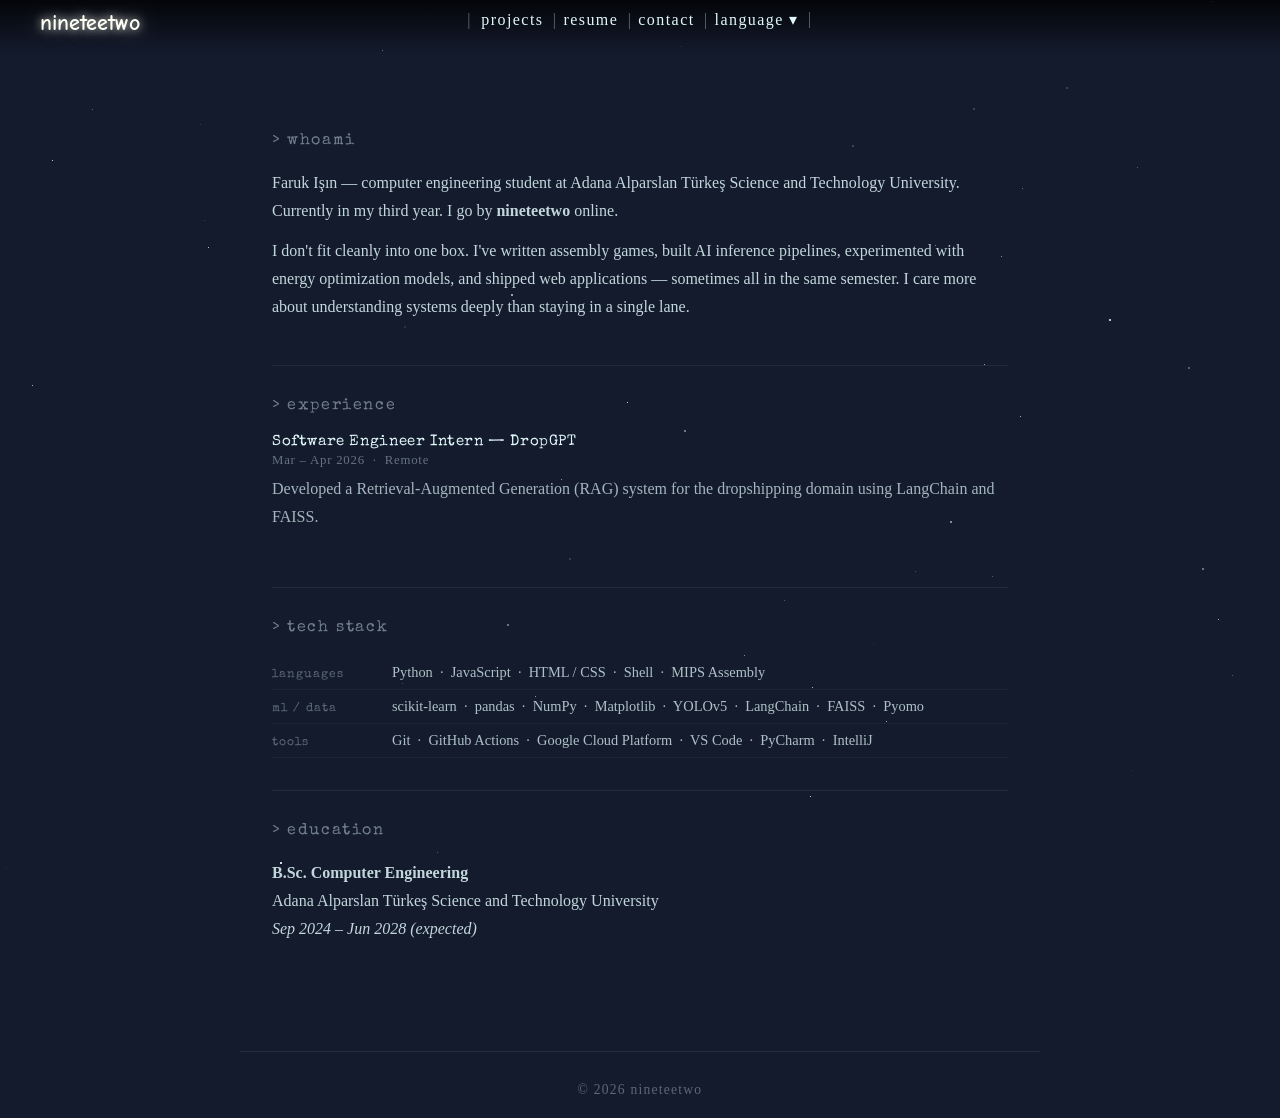
<file: index.html>
<!DOCTYPE html>
<html lang="en">
<head>
  <meta charset="UTF-8">
  <meta name="viewport" content="width=device-width, initial-scale=1.0">
  <title>nineteetwo</title>
  <link href="https://fonts.googleapis.com/css2?family=Special+Elite&family=Comic+Neue:wght@700&display=swap" rel="stylesheet">
  <link rel="stylesheet" href="style.css">
  <link rel="icon" type="image/jpeg" href="karee.jpg">
</head>
<body>

  <header class="topbar">
    <a href="index.html" class="logo desktop-logo">nineteetwo</a>

    <button class="hamburger" onclick="toggleMenu()" aria-label="Toggle Menu">
      <div class="bar"></div>
      <div class="bar"></div>
      <div class="bar"></div>
    </button>

    <nav class="menu_box" id="menuBox">
      <div class="mobile-header">
        <a href="index.html" class="logo">nineteetwo</a>
      </div>

      <a href="projects.html" data-i18n="projects">projects</a>
      <a href="cv.html" data-i18n="resume">resume</a>
      <a href="contact.html" data-i18n="contact">contact</a>

      <div class="dropdown">
        <a class="dropbtn" onclick="toggleLang(event)" data-i18n="language">language &#9662;</a>
        <div class="dropdown-content" id="langDropdown">
          <a onclick="changeLanguage(event, 'en')" data-i18n="english">english</a>
          <a onclick="changeLanguage(event, 'tr')" data-i18n="turkish">turkish</a>
          <a onclick="changeLanguage(event, 'de')" data-i18n="german">german</a>
          <a onclick="changeLanguage(event, 'jp')" data-i18n="japanese">japanese</a>
        </div>
      </div>
    </nav>
  </header>

  <main class="home-content">

    <section class="home-section">
      <h1 class="home-heading" id="home-whoami"></h1>
      <p id="home-intro1"></p>
      <p id="home-intro2"></p>
    </section>

    <section class="home-section">
      <h2 class="home-heading" id="home-exp-title"></h2>
      <div id="home-exp"></div>
    </section>

    <section class="home-section">
      <h2 class="home-heading" id="home-stack-title"></h2>
      <div id="home-stack"></div>
    </section>

    <section class="home-section">
      <h2 class="home-heading" id="home-edu-title"></h2>
      <p id="home-edu"></p>
    </section>

  </main>

  <footer class="site-footer">
    &copy; 2026 nineteetwo
  </footer>

  <script src="i18n.js" defer></script>
  <script src="nav.js" defer></script>
  <script src="bg.js" defer></script>
  <script src="home-i18n.js" defer></script>
</body>
</html>
</file>
<file: style.css>
:root {
    --clr-text:   rgb(224, 248, 250);
    --clr-nav:    rgb(252, 254, 243);
    --clr-bg:     rgb(20, 27, 45);
    --clr-accent: rgba(224, 248, 250, 0.4);
}

*, *::before, *::after {
    box-sizing: border-box;
}

body {
    background-color: var(--clr-bg);
    color: var(--clr-text);
    font-family: "Liberation Serif", serif;
    margin: 0;
    padding: 0;
    overflow-x: hidden;
    display: flex;
    flex-direction: column;
    min-height: 100vh;
}

a {
    color: var(--clr-text);
    text-decoration: none;
    transition: all 0.3s ease;
}

.topbar {
    position: relative;
    display: flex;
    justify-content: center;
    padding: 0.625rem 0 1.5rem 0;
    background: linear-gradient(to bottom, rgba(0, 0, 0, 0.8) 0%, rgba(0, 0, 0, 0) 100%);
}

.logo {
    font-family: "Comic Neue", "Comic Sans MS", "Comic Sans", cursive;
    font-weight: 700;
    font-size: 1.4rem;
    color: var(--clr-nav);
    text-shadow: 0 0 0.625rem rgba(252, 254, 243, 0.8), 0 0 1.25rem rgba(252, 254, 243, 0.5);
}

.logo:hover {
    text-shadow: 0 0 1.25rem rgba(252, 254, 243, 1), 0 0 2.5rem rgba(252, 254, 243, 0.8);
}

.desktop-logo {
    position: absolute;
    left: 2.5rem;
    top: 0.625rem;
}

.menu_box {
    display: flex;
    align-items: center;
    flex-wrap: wrap;
    justify-content: center;
    font-family: "Times New Roman", Times, "Georgia", serif;
    font-size: 1rem;
    letter-spacing: 0.09em;
    color: var(--clr-nav);
}

.menu_box > a, .menu_box > .dropdown {
    position: relative;
    padding: 0 0.625rem;
    cursor: pointer;
}

.menu_box > a::after, .menu_box > .dropdown::after {
    content: "|";
    position: absolute;
    right: -0.25rem;
    color: var(--clr-accent);
}

.menu_box > a:first-of-type::before {
    content: "|";
    position: absolute;
    left: -0.25rem;
    color: var(--clr-accent);
}

.menu_box > a:hover, .menu_box .dropbtn:hover {
    color: var(--clr-nav);
    text-shadow: 0 0 0.625rem rgba(252, 254, 243, 0.9), 0 0 1.25rem rgba(252, 254, 243, 0.6);
}

.dropdown {
    display: inline-block;
}

.dropdown-content {
    display: none;
    position: absolute;
    top: 100%;
    left: 50%;
    transform: translateX(-50%);
    background-color: rgba(0, 0, 0, 0.85);
    min-width: 7.5rem;
    padding: 0.9375rem 0;
    border-radius: 0.25rem;
    z-index: 10;
    box-shadow: 0 0.5rem 1rem rgba(0,0,0,0.5);
}

@media (min-width: 56.3125em) {
    .dropdown:hover .dropdown-content {
        display: flex;
        flex-direction: column;
        gap: 0.75rem;
    }
}

.dropdown-content a {
    position: relative;
    padding: 0;
    font-size: 0.95rem;
    text-align: center;
    cursor: pointer;
}

.dropdown-content a:hover {
    color: var(--clr-nav);
    text-shadow: 0 0 0.625rem rgba(252, 254, 243, 0.9);
}

.dropdown-content a::after, .dropdown-content a::before {
    content: none !important;
}

.hamburger, .mobile-header {
    display: none;
}

@media (max-width: 56.25em) {
    .desktop-logo {
        left: 1.25rem;
    }

    .hamburger {
        display: flex;
        flex-direction: column;
        gap: 0.375rem;
        position: absolute;
        right: 1.25rem;
        top: 0.9375rem;
        cursor: pointer;
        z-index: 1000;
        background: none;
        border: none;
        padding: 0.3125rem;
    }

    .hamburger .bar {
        width: 1.875rem;
        height: 0.1875rem;
        background-color: var(--clr-nav);
        border-radius: 0.125rem;
        box-shadow: 0 0 0.3125rem rgba(252, 254, 243, 0.5);
    }

    .menu_box {
        position: fixed;
        top: 0;
        left: 0;
        width: 100%;
        height: 100vh;
        background-color: rgba(0, 0, 0, 0.98);
        flex-direction: column;
        justify-content: center;
        gap: 1.25rem;
        font-size: 1.4rem;
        z-index: 999;
        opacity: 0;
        visibility: hidden;
        transition: opacity 0.4s ease, visibility 0.4s ease;
        pointer-events: none;
    }

    .menu_box.active {
        opacity: 1;
        visibility: visible;
        pointer-events: all;
    }

    .mobile-header {
        display: flex;
        justify-content: center;
        align-items: center;
        position: absolute;
        top: 1.25rem;
        width: 100%;
    }

    .menu_box > a::after, .menu_box > a:first-of-type::before, .menu_box > .dropdown::after {
        content: none;
    }

    .menu_box > a::before, .menu_box > .dropdown > .dropbtn::before {
        content: "| ";
        color: rgba(255, 255, 255, 0.4);
    }

    .menu_box > a::after, .menu_box > .dropdown > .dropbtn::after {
        content: " |";
        color: rgba(255, 255, 255, 0.4);
    }

    .dropdown {
        display: flex;
        flex-direction: column;
        align-items: center;
    }

    .dropdown-content {
        position: static;
        transform: none;
        background-color: transparent;
        box-shadow: none;
        padding: 0.9375rem 0 0 0;
        display: none;
    }

    .dropdown-content.show {
        display: flex;
        flex-direction: column;
        gap: 0.9375rem;
    }

    .dropdown-content a::before {
        content: "~ " !important;
        position: static;
        color: rgba(255,255,255,0.2);
    }

    .dropdown-content a::after {
        content: " ~" !important;
        position: static;
        color: rgba(255,255,255,0.2);
    }
}

.page-content {
    flex-grow: 1;
    padding: 1.25rem;
    display: flex;
    justify-content: center;
    align-items: flex-start;
}

.parchment {
    position: relative;
    background-color: var(--clr-nav);
    background-image:
        repeating-linear-gradient(
            0deg,
            rgba(20, 27, 45, 0.04) 0,
            rgba(20, 27, 45, 0.04) 1px,
            transparent 1px,
            transparent 4px
        ),
        linear-gradient(
            135deg,
            rgba(255,255,255,0.08) 0%,
            transparent 50%,
            rgba(0,0,0,0.04) 100%
        );
    color: var(--clr-bg);
    padding: 2.5rem 3rem;
    margin: 2.5rem auto;
    width: 100%;
    max-width: 53.125rem;
    clip-path: polygon(
        1.2rem 0%,
        calc(100% - 1.2rem) 0%,
        100% 1.2rem,
        100% calc(100% - 1.2rem),
        calc(100% - 1.2rem) 100%,
        1.2rem 100%,
        0% calc(100% - 1.2rem),
        0% 1.2rem
    );
    outline: 1px solid rgba(252, 254, 243, 0.35);
    outline-offset: -1px;
    box-shadow:
        0 0 1.5rem rgba(252, 254, 243, 0.12),
        0 1.25rem 3rem rgba(0, 0, 0, 0.6);
    font-family: "Liberation Serif", "Times New Roman", serif;
    line-height: 1.7;
    font-size: 1rem;
    overflow: hidden;
}

.parchment::before,
.parchment::after {
    content: '';
    position: absolute;
    width: 1.5rem;
    height: 1.5rem;
    border-color: rgba(20, 27, 45, 0.4);
    border-style: solid;
    pointer-events: none;
}

.parchment::before {
    top: 0.5rem;
    left: 0.5rem;
    border-width: 0.125rem 0 0 0.125rem;
}

.parchment::after {
    bottom: 0.5rem;
    right: 0.5rem;
    border-width: 0 0.125rem 0.125rem 0;
}

.parchment h1, .parchment h2, .parchment h3 {
    color: var(--clr-bg);
    border-bottom: 1px solid rgba(20, 27, 45, 0.2);
    padding-bottom: 0.5rem;
    margin-top: 1.875rem;
    font-family: 'Special Elite', monospace;
    letter-spacing: 0.05em;
}

.parchment a {
    color: var(--clr-bg);
    text-decoration: none;
    border-bottom: 1px solid rgba(20, 27, 45, 0.4);
    transition: opacity 0.2s;
}

.parchment a:hover {
    opacity: 0.65;
    background: transparent;
}

.parchment code {
    background: rgba(20, 27, 45, 0.08);
    padding: 0.125rem 0.375rem;
    border-radius: 0.125rem;
    font-family: 'Special Elite', monospace;
    font-size: 0.95em;
    color: var(--clr-bg);
}

.parchment pre {
    background: rgba(20, 27, 45, 0.07);
    padding: 0.9375rem;
    overflow-x: auto;
    border-left: 0.1875rem solid rgba(20, 27, 45, 0.3);
    border-radius: 0;
}

@media (max-width: 37.5em) {
    .parchment {
        padding: 1.5rem 1.25rem;
        clip-path: polygon(
            0.75rem 0%,
            calc(100% - 0.75rem) 0%,
            100% 0.75rem,
            100% calc(100% - 0.75rem),
            calc(100% - 0.75rem) 100%,
            0.75rem 100%,
            0% calc(100% - 0.75rem),
            0% 0.75rem
        );
    }
}

.site-footer {
    text-align: center;
    padding: 1.875rem 1.25rem 1.25rem 1.25rem;
    font-size: 0.85rem;
    color: rgba(208, 216, 226, 0.4);
    font-family: "Liberation Serif", serif;
    letter-spacing: 0.09em;
    width: 80%;
    max-width: 50rem;
    margin: auto auto 0 auto;
    border-top: 1px solid rgba(208, 216, 226, 0.1);
}

.home-content {
    flex-grow: 1;
    max-width: 50rem;
    width: 100%;
    margin: 0 auto;
    padding: 3rem 2rem 4rem;
}

.home-section {
    padding: 2rem 0;
    border-bottom: 1px solid rgba(224, 248, 250, 0.07);
}

.home-section:last-child {
    border-bottom: none;
}

.home-heading {
    font-family: "Special Elite", monospace;
    font-size: 1rem;
    color: rgba(224, 248, 250, 0.45);
    letter-spacing: 0.1em;
    margin: 0 0 1.25rem 0;
    font-weight: normal;
}

.home-content p {
    font-family: "Liberation Serif", "Times New Roman", serif;
    font-size: 1rem;
    color: rgba(224, 248, 250, 0.85);
    line-height: 1.75;
    margin: 0.75rem 0;
}

.home-item {
    margin: 1rem 0 1.5rem 0;
}

.home-item-title {
    display: block;
    font-family: "Special Elite", monospace;
    font-size: 0.95rem;
    color: var(--clr-text);
    letter-spacing: 0.04em;
    margin-bottom: 0.2rem;
}

.home-item-meta {
    display: block;
    font-family: "Liberation Serif", serif;
    font-size: 0.8rem;
    color: rgba(224, 248, 250, 0.4);
    letter-spacing: 0.06em;
    margin-bottom: 0.4rem;
}

.home-item p {
    margin: 0.25rem 0 0 0;
    color: rgba(224, 248, 250, 0.7);
}

.home-stack-row {
    display: flex;
    gap: 1.5rem;
    align-items: baseline;
    padding: 0.5rem 0;
    border-bottom: 1px solid rgba(224, 248, 250, 0.04);
    font-family: "Liberation Serif", serif;
    font-size: 0.9rem;
    color: rgba(224, 248, 250, 0.75);
}

.home-stack-label {
    font-family: "Special Elite", monospace;
    font-size: 0.75rem;
    color: rgba(224, 248, 250, 0.35);
    letter-spacing: 0.08em;
    min-width: 6rem;
    flex-shrink: 0;
}

@media (max-width: 37.5em) {
    .home-content {
        padding: 2rem 1.25rem 3rem;
    }

    .home-stack-row {
        flex-direction: column;
        gap: 0.25rem;
    }

    .home-stack-label {
        min-width: unset;
    }
}

.projects-hero {
    text-align: center;
    padding: 2.5rem 1.25rem 0.625rem;
    color: rgba(208, 216, 226, 0.6);
    font-family: "Liberation Serif", serif;
    letter-spacing: 0.125em;
    font-size: 0.85rem;
}

.projects-grid {
    display: grid;
    grid-template-columns: repeat(auto-fill, minmax(18.75rem, 1fr));
    gap: 1.25rem;
    padding: 1.25rem 2.5rem 3.75rem;
    max-width: 68.75rem;
    margin: 0 auto;
    width: 100%;
    box-sizing: border-box;
}

.project-card {
    background: rgba(13, 10, 32, 0.85);
    clip-path: polygon(
        1.5rem 0%,
        calc(100% - 1.5rem) 0%,
        100% 1.5rem,
        100% calc(100% - 1.5rem),
        calc(100% - 1.5rem) 100%,
        1.5rem 100%,
        0% calc(100% - 1.5rem),
        0% 1.5rem
    );
    padding: 1.75rem 2.75rem;
    display: flex;
    flex-direction: column;
    gap: 0.75rem;
    cursor: pointer;
    text-decoration: none;
    color: inherit;
    transition: transform 0.3s ease, filter 0.3s ease;
    filter: drop-shadow(0 0 0.5rem rgba(224, 248, 250, 0.08)) drop-shadow(0 0 0 0.5px rgba(224, 248, 250, 0.15));
    position: relative;
}

.project-card:hover {
    transform: translateY(-0.3rem) scale(1.02);
    filter: drop-shadow(0 0 1.2rem rgba(224, 248, 250, 0.3)) drop-shadow(0 0 2.5rem rgba(224, 248, 250, 0.1));
}

.project-card-name {
    font-family: "Special Elite", serif;
    font-size: 1.1rem;
    color: var(--clr-text);
    letter-spacing: 0.06em;
    display: flex;
    align-items: center;
    gap: 0.5rem;
}

.project-card-name::before {
    content: '>';
    color: var(--clr-accent);
    font-family: "Liberation Serif", serif;
}

.project-card-desc {
    font-family: "Liberation Serif", serif;
    font-size: 0.9rem;
    color: rgba(224, 248, 250, 0.65);
    line-height: 1.5;
    flex-grow: 1;
}

.project-card-meta {
    display: flex;
    align-items: center;
    gap: 1rem;
    font-family: "Liberation Serif", serif;
    font-size: 0.8rem;
    color: rgba(224, 248, 250, 0.45);
}

.project-lang-dot {
    display: inline-block;
    width: 0.625rem;
    height: 0.625rem;
    border-radius: 50%;
    margin-right: 0.25rem;
    vertical-align: middle;
}

.project-lang {
    display: flex;
    align-items: center;
}

.project-stats {
    display: flex;
    gap: 0.75rem;
    margin-left: auto;
}

.project-topics {
    display: flex;
    flex-wrap: wrap;
    gap: 0.375rem;
}

.project-topic-tag {
    font-family: "Special Elite", serif;
    font-size: 0.72rem;
    padding: 0.1875rem 0.5rem;
    border: 1px solid rgba(208, 216, 226, 0.2);
    border-radius: 1.25rem;
    color: rgba(208, 216, 226, 0.5);
    letter-spacing: 0.03em;
}

.projects-status {
    text-align: center;
    padding: 5rem 1.25rem;
    font-family: "Special Elite", serif;
    color: rgba(208, 216, 226, 0.4);
    letter-spacing: 0.125em;
    font-size: 0.95rem;
    width: 100%;
}

@media (max-width: 37.5em) {
    .projects-grid {
        padding: 1.25rem;
        grid-template-columns: 1fr;
    }
}

.project-header-band {
    display: flex;
    align-items: center;
    gap: 1rem;
    max-width: 53.125rem;
    width: 100%;
    margin: 1.875rem auto 0;
    padding: 0 1.25rem;
    box-sizing: border-box;
}

.project-back-btn {
    font-family: "Special Elite", serif;
    font-size: 0.85rem;
    color: rgba(208, 216, 226, 0.5);
    text-decoration: none;
    letter-spacing: 0.06em;
    transition: color 0.2s;
    white-space: nowrap;
}

.project-back-btn:hover {
    color: rgba(208, 216, 226, 0.9);
}

.project-title-area {
    display: flex;
    flex-direction: column;
    gap: 0.25rem;
}

.project-repo-name {
    font-family: "Special Elite", serif;
    font-size: 1.1rem;
    color: #fdfdfd;
    letter-spacing: 0.09em;
}

.project-repo-meta {
    font-family: "Liberation Serif", serif;
    font-size: 0.8rem;
    color: rgba(208, 216, 226, 0.4);
    letter-spacing: 0.06em;
    display: flex;
    align-items: center;
}

.project-repo-links {
    margin-left: auto;
    display: flex;
    gap: 0.75rem;
}

.project-link-btn {
    font-family: "Liberation Serif", serif;
    font-size: 0.8rem;
    color: rgba(208, 216, 226, 0.5);
    text-decoration: none;
    border: 1px solid rgba(208, 216, 226, 0.2);
    padding: 0.3125rem 0.75rem;
    border-radius: 0.25rem;
    transition: all 0.2s;
    white-space: nowrap;
}

.project-link-btn:hover {
    color: #fdfdfd;
    border-color: rgba(208, 216, 226, 0.5);
    background: rgba(208, 216, 226, 0.05);
}

.load-status {
    text-align: center;
    padding: 2.5rem 1.25rem;
    font-family: "Special Elite", serif;
    color: rgba(208, 216, 226, 0.4);
    letter-spacing: 0.125em;
    font-size: 0.9rem;
}

@keyframes blink {
    50% { opacity: 0; }
}

.blink {
    animation: blink 1s step-start infinite;
}

.parchment img {
    max-width: 100%;
    border-radius: 0.25rem;
}

.parchment table {
    border-collapse: collapse;
    width: 100%;
    margin: 1rem 0;
}

.parchment th,
.parchment td {
    border: 1px solid rgba(139, 69, 19, 0.3);
    padding: 0.5rem 0.75rem;
    text-align: left;
}

.parchment th {
    background: rgba(139, 69, 19, 0.08);
    font-weight: bold;
}

.parchment blockquote {
    border-left: 0.25rem solid rgba(139, 0, 0, 0.4);
    margin: 1rem 0;
    padding: 0.5rem 1rem;
    color: rgba(26, 5, 5, 0.7);
    font-style: italic;
}

.parchment ul,
.parchment ol {
    padding-left: 1.5rem;
}

.parchment li {
    margin: 0.25rem 0;
}

@media (max-width: 37.5em) {
    .project-header-band {
        flex-wrap: wrap;
        gap: 0.625rem;
    }

    .project-repo-links {
        margin-left: 0;
    }
}

.contact-container {
    padding: 5rem 2rem 3rem;
    font-family: "Special Elite", serif;
    color: var(--clr-text);
    letter-spacing: 0.07em;
    max-width: 40rem;
    margin: 0 auto;
}

.contact-header {
    font-size: 0.85rem;
    color: rgba(224, 248, 250, 0.4);
    letter-spacing: 0.12em;
    margin-bottom: 2.5rem;
}

.contact-line {
    display: flex;
    align-items: baseline;
    gap: 0.75rem;
    padding: 0.75rem 0;
    border-bottom: 1px solid rgba(224, 248, 250, 0.07);
}

.contact-prompt {
    color: rgba(224, 248, 250, 0.35);
    font-size: 0.9rem;
    flex-shrink: 0;
}

.contact-label {
    color: rgba(224, 248, 250, 0.55);
    font-size: 0.85rem;
    letter-spacing: 0.1em;
    min-width: 5rem;
    flex-shrink: 0;
}

.contact-sep {
    color: rgba(224, 248, 250, 0.2);
    flex-shrink: 0;
}

.contact-link {
    color: var(--clr-text);
    text-decoration: none;
    font-size: 0.95rem;
    letter-spacing: 0.04em;
    transition: text-shadow 0.3s ease, color 0.3s ease;
}

.contact-link:hover {
    text-shadow: 0 0 0.6rem rgba(224, 248, 250, 0.8), 0 0 1.2rem rgba(224, 248, 250, 0.4);
}

@media (max-width: 37.5em) {
    .contact-container {
        padding: 2.5rem 1rem 2rem;
    }

    .contact-header {
        font-size: 0.8rem;
        margin-bottom: 1.5rem;
    }

    .contact-line {
        flex-direction: column;
        gap: 0.25rem;
        padding: 0.875rem 0;
    }

    .contact-prompt {
        display: none;
    }

    .contact-sep {
        display: none;
    }

    .contact-label {
        min-width: unset;
        font-size: 0.75rem;
        text-transform: uppercase;
        color: rgba(224, 248, 250, 0.35);
    }

    .contact-link {
        font-size: 0.88rem;
        word-break: break-all;
        overflow-wrap: break-word;
    }
}
</file>
